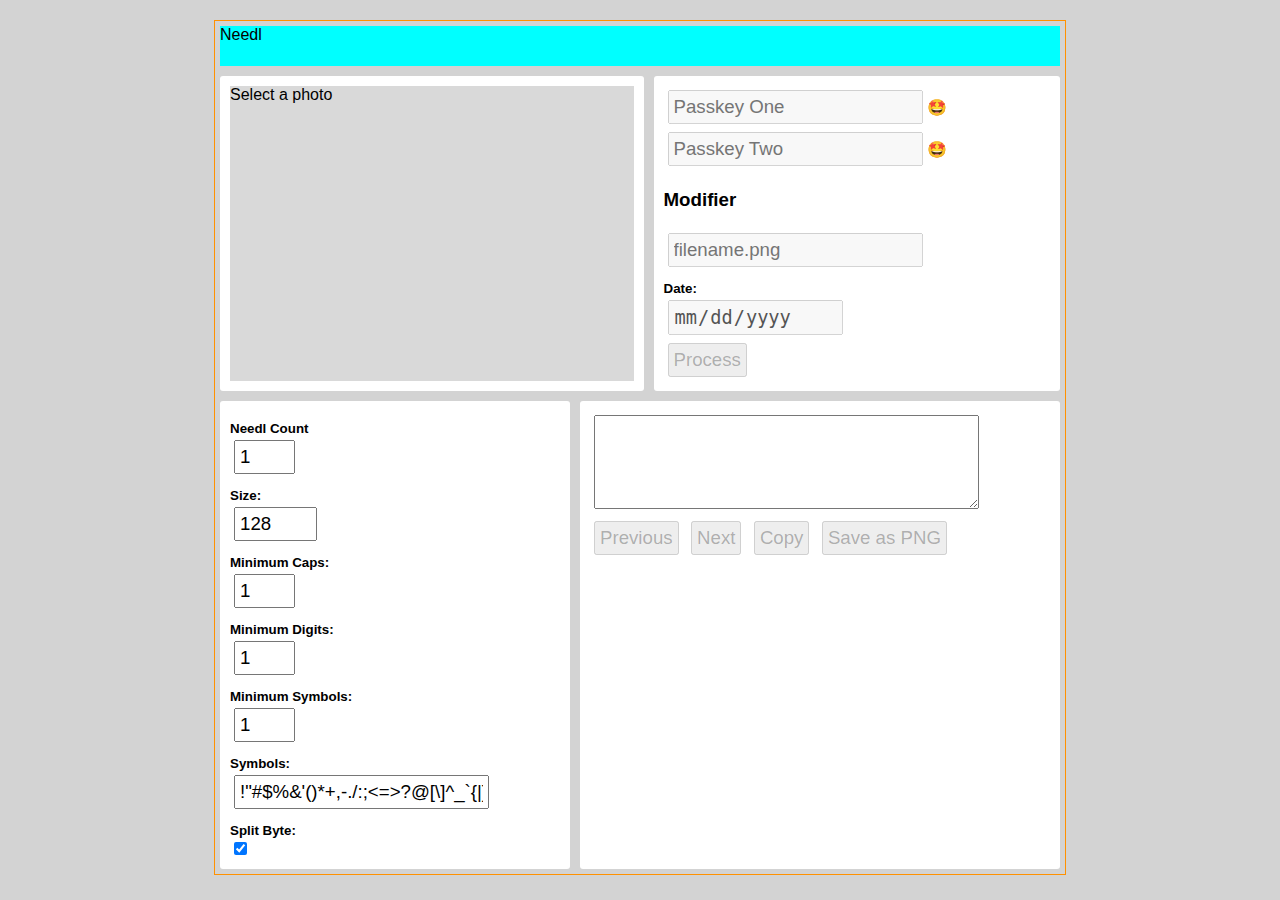
<file: index.html>
<!DOCTYPE html>
<html>
<head>
    <script src="needl.class.js"></script>
    <script>
        let haystack = new Image();
        // Callback function for "haystack" Image
        haystack.onload = imageLoaded;

        let ndl;

        function taConsole(str, clear = false) {
            let tac = document.querySelector("textarea");
            if (clear == true) {
                tac.innerText = "";
            }
            let text =  (' ' + tac.innerHTML).slice(1);
            tac.innerHTML = text + str;
        }

        function imageLoaded() {
            // Clear any previously generated Needl
            taConsole("", true);
            
            // Enable inputs and set filename modifier value
            document.getElementById("passkey1").disabled = false;
            document.getElementById("passkey2").disabled = false;
            document.getElementById("fileName").disabled = false;
            let filename = document.getElementById("photoFile").files[0].name;
            document.getElementById("fileName").value = filename.replace(/\.[^/.]+$/, "");
            document.getElementById("ndlDate").disabled = false;
            document.getElementById("processBtn").disabled = false;
        }

        function toggleVisibility(input) {
            let f = input.form;
            let toggles = f.querySelectorAll("label.pwdShowHide");
            for (let i = 0; i < toggles.length; i++) {
                toggles[i].innerHTML = (input.checked) ? "&#x1F929;" : "&#x1F910;";
            }
            document.getElementById("passkey1").type = (input.checked) ? "text" : "password";
            document.getElementById("passkey2").type = (input.checked) ? "text" : "password";
        }

        function makeNeedl(btn) {
            // Clear previous Needl instance, if any
            ndl = {"invalid" : true};
            
            // gather image, passkeys, and options
            let f = btn.form;
            let pk1 = f.passkey1.value;
            let pk2 = f.passkey2.value;
            let fn = f.fileName.value;
            let options = {};

            // Handle configuration options
            // for every option in needl_defaults set options if the value was changed from default
            for (const opt in needl_defaults) {
                if (f[opt].type != "checkbox" && f[opt].value != f[opt].dataset.default) {
                    options[opt] = f[opt].value;
                }
                else if (f[opt].type == "checkbox" && f[opt].checked != Boolean(f[opt].dataset.default)) {
                    options[opt] = (f[opt].checked) ? true : false;
                }
            }
            // Set date value if changed
            if (f.ndlDate.value != "") {
                options.ndlDate = f.ndlDate.value;
            }

            // Clear any previous values and reset UI
            let copyBtn = document.getElementById("copyNdlBtn");
            let prevBtn = document.getElementById("prevNdlBtn");
            let nextBtn = document.getElementById("nextNdlBtn");
            let saveBtn = document.getElementById("saveImage");
            taConsole("", true);

            
            // If the haystack (image) is loaded, pass the haystack, filename, passkeys, and options
            if (haystack.complete) {
                ndl = new Needl(haystack, fn, pk1, pk2, options);
                if (ndl.invalid) {
                    console.log(ndl.errMsg);
                    return;
                }
                
                // needl getter method returns a promise
                const n = ndl.needl;
                n.then((r) => {
                    console.log(r);
                    console.log(ndl.results);
                    copyBtn.value = 0;
                    copyBtn.disabled = false;
                    copyBtn.addEventListener("click", () => {navigator.clipboard.writeText(r[copyBtn.value]);});
                    // Add first needl to the text area
                    taConsole(r[0], true);
                    
                    saveBtn.disabled = false;
                    saveBtn.addEventListener("click", savePNG);

                    nextBtn.value = 1;
                    prevBtn.value = -1;

                    if (nextBtn.value < r.length) {
                        nextBtn.disabled = false;
                    }
                    else {
                        nextBtn.disabled = true;
                    }

                    nextBtn.addEventListener("click", () => {
                        copyBtn.value++;
                        taConsole(r[copyBtn.value], true);
                        nextBtn.value++;
                        prevBtn.value++;
                        if (nextBtn.value < r.length) {
                            nextBtn.disabled = false;
                        }
                        else {
                            nextBtn.disabled = true;
                        }
                        if (prevBtn.value < 0) {
                            prevBtn.disabled = true;
                        }
                        else {
                            prevBtn.disabled = false;
                        }
                    });

                    prevBtn.addEventListener("click", () => {
                        copyBtn.value--;
                        taConsole(r[copyBtn.value], true);
                        nextBtn.value--;
                        prevBtn.value--;
                        if (nextBtn.value < r.length) {
                            nextBtn.disabled = false;
                        }
                        else {
                            nextBtn.disabled = true;
                        }
                        if (prevBtn.value < 0) {
                            prevBtn.disabled = true;
                        }
                        else {
                            prevBtn.disabled = false;
                        }
                    });
                });
            }
            else {
                alert("Image not loaded yet");
            }

        }

        // Load image as soon as possible, before submitting passkeys
        function loadImage(imageFile) {
            let f = imageFile.form;
            let file = imageFile.files[0];
            let reader  = new FileReader();
            let imageBtn = document.getElementById("photo");

            // Callback function for File Reader
            reader.onloadend = function (data) {
                haystack.src = reader.result;
                imageBtn.style.backgroundImage = "url('" + reader.result + "')";
            }
            
            reader.readAsDataURL(file);
        }

        function savePNG() {
            const png = ndl.haystack;
            const psuedoLink = document.createElement('a');
            psuedoLink.href = png;
            psuedoLink.download = ndl.filename + ".png";
            psuedoLink.click();
            psuedoLink.remove();
        }

        function uiLoaded() {
            // Set the default values for the form
            let f = document.querySelector("form");
            for (const opt in needl_defaults) {
                if (f[opt].type == "checkbox") {
                    f[opt].checked = needl_defaults[opt];
                    f[opt].dataset.default = (needl_defaults[opt]) ? "true" : "";
                }
                else {
                    f[opt].value = needl_defaults[opt];
                    f[opt].dataset.default = needl_defaults[opt];
                }
            }

            resizeElements();
        }

        function resizeElements() {
            let imgBtn = document.getElementById("openImage");
            let p = imgBtn.parentNode;
            let d = p.offsetWidth - imgBtn.offsetWidth;
            imgBtn.style.height = p.offsetHeight - d + "px";
        }
    </script>
    <link rel="stylesheet" type="text/css" href="styles.css" />
    <meta charset="utf-8">
	<meta name="viewport" content="width=device-width, initial-scale=1">
	<title>UI</title>
</head>
<body onload="uiLoaded();">
	<div id="container">
        <header>Needl</header>
        <form>
        <section>
            <div id="photo">
                <label id="openImage" for="photoFile">Select a photo</label>
                <input type="file" id="photoFile" name="photoFile" hidden="true" onchange="loadImage(this);" />
            </div>
            <div id="passkeys">
                <input type="text" id="passkey1" name="passkey1" placeholder="Passkey One" disabled="true" /><label class="pwdShowHide" for="switchVisibility">&#x1F929;</label><br />
                <input type="text" id="passkey2" name="passkey2" placeholder="Passkey Two" disabled="true" /><label class="pwdShowHide" for="switchVisibility">&#x1F929;</label><br />
                <input type="checkbox" id="switchVisibility" name="switchVisibility" onchange="toggleVisibility(this);" checked="true" hidden="true" />
                <h3>Modifier</h3>
                <input type="text" id="fileName" name="fileName" placeholder="filename.png" disabled="true" />
                <label class="above" for="ndlDate">Date:  </label><input type="date" id="ndlDate" name="ndlDate" disabled="true" /><br />
                <button type="button" id="processBtn" onclick="makeNeedl(this);" disabled="true">Process</button>
            </div>
            <div id="settings">
                <label class="above" for="ndlCount">Needl Count</label><input type="number" id="ndlCount" name="ndlCount" min="1" max="4" step="1" value="1" /><br />
                <label class="above" for="ndlSize">Size:  </label><input type="number" id="ndlSize" name="ndlSize" min="32" max="256" step="16" value="128" /><br />
                <label class="above" for="minCapitals">Minimum Caps:</label><input type="number" id="minCapitals" name="minCapitals" min="1" max="4" step="1" value="1" /><br />
                <label class="above" for="minDigits">Minimum Digits:</label><input type="number" id="minDigits" name="minDigits" min="1" max="4" step="1" value="1" /><br />
                <label class="above" for="minSymbols">Minimum Symbols:</label><input type="number" id="minSymbols" name="minSymbols" min="1" max="4" step="1" value="1" /><br />
                <label class="above" for="allowedSymbols">Symbols:  </label><input type="text" id="allowedSymbols" name="allowedSymbols" placeholder="!@#$%^*()_-+=.,>;:" /><br />
                <label class="above" for="splitByte">Split Byte:  </label><input type="checkbox" id="splitByte" name="splitByte" checked="true" /><br />
            </div>
            <div id="needl">
                <textarea id="ndlDisplay" name="ndlDisplay" cols="32" rows="4"></textarea><br />
                <button type="button" id="prevNdlBtn" disabled="true">Previous</button>
                <button type="button" id="nextNdlBtn" disabled="true">Next</button>
                <button type="button" id="copyNdlBtn" disabled="true">Copy</button>
                <button type="button" id="saveImage" disabled="true">Save as PNG</button>
            </div>
        </section>
        </form>
    </div>
</body>
</html>
</file>
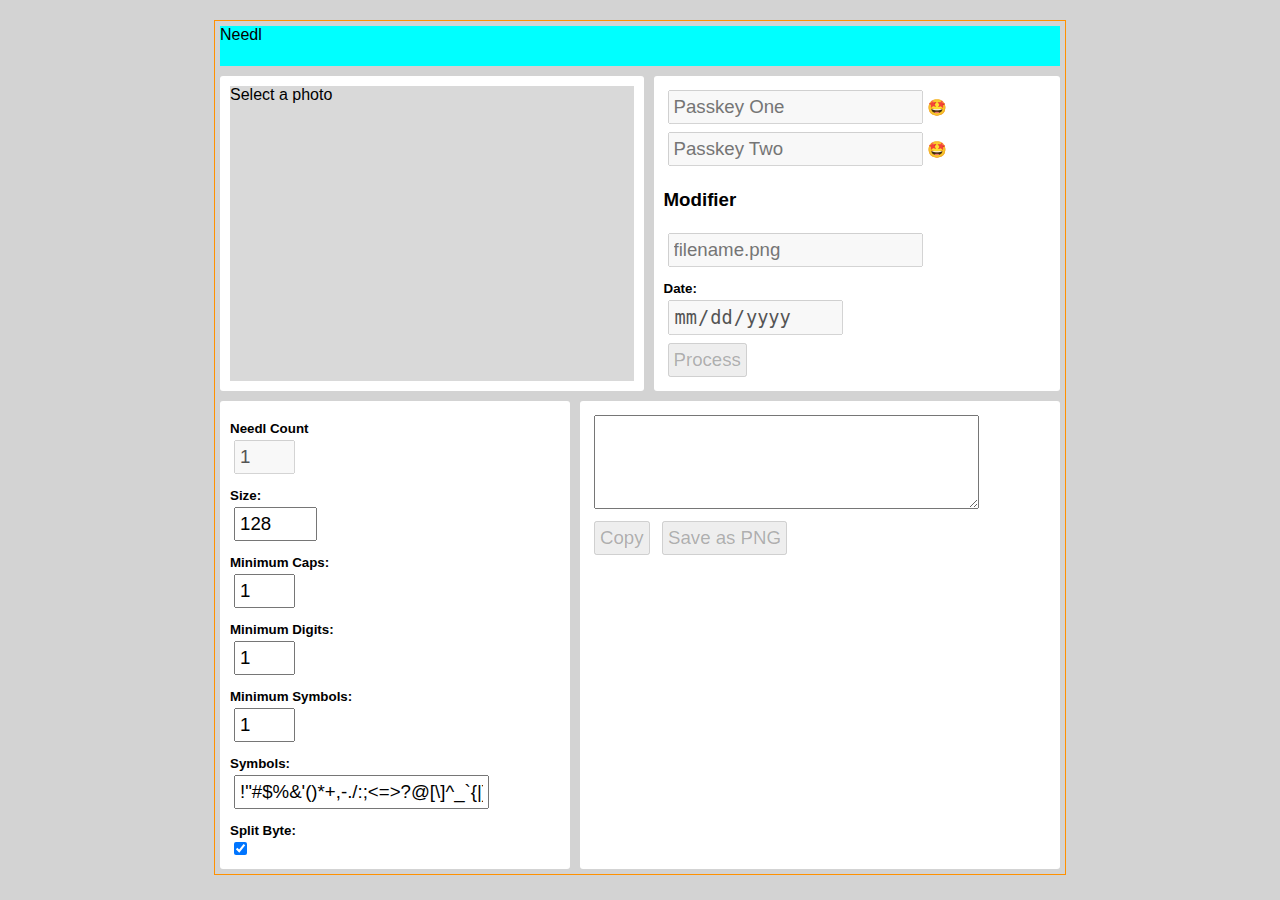
<file: examples/index.html>
<!DOCTYPE html>
<html>
<head>
    <script src="../needl.class.js"></script>
    <script>
        let haystack = new Image();
        // Callback function for "haystack" Image
        haystack.onload = imageLoaded;

        let ndl;

        function taConsole(str, clear = false) {
            let tac = document.querySelector("textarea");
            if (clear == true) {
                tac.innerText = "";
            }
            let text =  (' ' + tac.innerHTML).slice(1);
            tac.innerHTML = text + str;
        }

        function imageLoaded() {
            // Clear any previously generated Needl
            taConsole("", true);
            
            // Enable inputs and set filename modifier value
            document.getElementById("passkey1").disabled = false;
            document.getElementById("passkey2").disabled = false;
            document.getElementById("fileName").disabled = false;
            let filename = document.getElementById("photoFile").files[0].name;
            document.getElementById("fileName").value = filename.replace(/\.[^/.]+$/, "");
            document.getElementById("ndlDate").disabled = false;
            document.getElementById("processBtn").disabled = false;
        }

        function toggleVisibility(input) {
            let f = input.form;
            let toggles = f.querySelectorAll("label.pwdShowHide");
            for (let i = 0; i < toggles.length; i++) {
                toggles[i].innerHTML = (input.checked) ? "&#x1F929;" : "&#x1F910;";
            }
            document.getElementById("passkey1").type = (input.checked) ? "text" : "password";
            document.getElementById("passkey2").type = (input.checked) ? "text" : "password";
        }

        function makeNeedl(btn) {
            // Clear previous Needl instance, if any
            ndl = {"invalid" : true};
            
            // gather image, passkeys, and options
            let f = btn.form;
            let pk1 = f.passkey1.value;
            let pk2 = f.passkey2.value;
            let fn = f.fileName.value;
            let options = {};

            // Handle configuration options
            // for every option in needl_defaults set options if the value was changed from default
            for (const opt in needl_defaults) {
                if (f[opt].type != "checkbox" && f[opt].value != f[opt].dataset.default) {
                    options[opt] = f[opt].value;
                }
                else if (f[opt].type == "checkbox" && f[opt].checked != Boolean(f[opt].dataset.default)) {
                    options[opt] = (f[opt].checked) ? true : false;
                }
            }
            // Set date value if changed
            if (f.ndlDate.value != "") {
                options.ndlDate = f.ndlDate.value;
            }
            
            console.log(options);
            // If the haystack (image) is loaded, pass the haystack, filename, passkeys, and options
            if (haystack.complete) {
                ndl = new Needl(haystack, fn, pk1, pk2, options);
                if (ndl.invalid) {
                    console.log(ndl.errMsg);
                    return;
                }
                
                // needl getter method returns a promise
                const n = ndl.needl;
                n.then((r) => {
                    console.log(r);
                    console.log(r.length);
                    console.log(ndl.results);
                    taConsole(r, true);
                    let copyBtn = document.getElementById("copyNdlBtn");
                    copyBtn.disabled = false;
                    copyBtn.addEventListener("click", () => {navigator.clipboard.writeText(r);});
                    let saveBtn = document.getElementById("saveImage");
                    saveBtn.disabled = false;
                    saveBtn.addEventListener("click", savePNG);
                });
            }
            else {
                alert("Image not loaded yet");
            }

        }

        // Load image as soon as possible, before submitting passkeys
        function loadImage(imageFile) {
            let f = imageFile.form;
            let file = imageFile.files[0];
            let reader  = new FileReader();
            let imageBtn = document.getElementById("photo");

            // Callback function for File Reader
            reader.onloadend = function (data) {
                haystack.src = reader.result;
                imageBtn.style.backgroundImage = "url('" + reader.result + "')";
            }
            
            reader.readAsDataURL(file);
        }

        function savePNG() {
            const png = ndl.haystack;
            const psuedoLink = document.createElement('a');
            psuedoLink.href = png;
            psuedoLink.download = ndl.filename + ".png";
            psuedoLink.click();
            psuedoLink.remove();
        }

        function uiLoaded() {
            // Set the default values for the form
            let f = document.querySelector("form");
            for (const opt in needl_defaults) {
                if (f[opt].type == "checkbox") {
                    f[opt].checked = needl_defaults[opt];
                    f[opt].dataset.default = (needl_defaults[opt]) ? "true" : "";
                }
                else {
                    f[opt].value = needl_defaults[opt];
                    f[opt].dataset.default = needl_defaults[opt];
                }
            }

            resizeElements();
        }

        function resizeElements() {
            let imgBtn = document.getElementById("openImage");
            let p = imgBtn.parentNode;
            let d = p.offsetWidth - imgBtn.offsetWidth;
            imgBtn.style.height = p.offsetHeight - d + "px";
        }
    </script>
    <link rel="stylesheet" type="text/css" href="styles.css" />
    <style>
        body {
            margin: 0px;
            background-color: lightgray;
        }
        header {
            background-color: aqua;
            height: 40px;
            margin-bottom: 10px;
        }
        input, textarea, button {
            font-size: 14pt;
            padding: 4px;
            margin: 4px;
        }
        label.above {
            font-size: 10pt;
            font-weight: bold;
            display: block;
            margin-top: 10px;
        }
        section {
            display: flex;
            flex-wrap: wrap;
            row-gap: 10px;
            column-gap: 10px;
            width: inherit;
        }
        div#container {
            margin-left: auto;
            margin-right: auto;
            margin-top: 20px;
            margin-bottom: 20px;
            min-width: 375px;
            max-width: 840px;
            padding: 5px;
            border: 1px solid rgb(255, 145, 0);
        }
        section div {
            border-radius: 3px;
            padding: 10px;
            flex-grow: 1;
            /*min-width: 200px;*/
        }
        #photo {
            background-color: white;
            background-size: cover;
        }
        #photo label {
            cursor: pointer;
            display: block;
            min-width: 300px;
            background-color: rgba(64, 64, 64, 0.2);
        }
        #passkeys {
            background-color: white;
        }
        #settings {
            background-color: white;
        }
        #needl {
            background-color: white;
        }
        .pwdShowHide { 
            cursor: pointer;
        }
    </style>
    <meta charset="utf-8">
	<meta name="viewport" content="width=device-width, initial-scale=1">
	<title>UI</title>
</head>
<body onload="uiLoaded();">
	<div id="container">
        <header>Needl</header>
        <form>
        <section>
            <div id="photo">
                <label id="openImage" for="photoFile">Select a photo</label>
                <input type="file" id="photoFile" name="photoFile" hidden="true" onchange="loadImage(this);" />
            </div>
            <div id="passkeys">
                <input type="text" id="passkey1" name="passkey1" placeholder="Passkey One" disabled="true" /><label class="pwdShowHide" for="switchVisibility">&#x1F929;</label><br />
                <input type="text" id="passkey2" name="passkey2" placeholder="Passkey Two" disabled="true" /><label class="pwdShowHide" for="switchVisibility">&#x1F929;</label><br />
                <input type="checkbox" id="switchVisibility" name="switchVisibility" onchange="toggleVisibility(this);" checked="true" hidden="true" />
                <h3>Modifier</h3>
                <input type="text" id="fileName" name="fileName" placeholder="filename.png" disabled="true" />
                <label class="above" for="ndlDate">Date:  </label><input type="date" id="ndlDate" name="ndlDate" disabled="true" /><br />
                <button type="button" id="processBtn" onclick="makeNeedl(this);" disabled="true">Process</button>
            </div>
            <div id="settings">
                <label class="above" for="ndlCount">Needl Count</label><input type="number" id="ndlCount" name="ndlCount" min="1" max="4" step="1" value="1" disabled="true" /><br />
                <label class="above" for="ndlSize">Size:  </label><input type="number" id="ndlSize" name="ndlSize" min="32" max="256" step="16" value="128" /><br />
                <label class="above" for="minCapitals">Minimum Caps:</label><input type="number" id="minCapitals" name="minCapitals" min="1" max="4" step="1" value="1" /><br />
                <label class="above" for="minDigits">Minimum Digits:</label><input type="number" id="minDigits" name="minDigits" min="1" max="4" step="1" value="1" /><br />
                <label class="above" for="minSymbols">Minimum Symbols:</label><input type="number" id="minSymbols" name="minSymbols" min="1" max="4" step="1" value="1" /><br />
                <label class="above" for="allowedSymbols">Symbols:  </label><input type="text" id="allowedSymbols" name="allowedSymbols" placeholder="!@#$%^*()_-+=.,>;:" /><br />
                <label class="above" for="splitByte">Split Byte:  </label><input type="checkbox" id="splitByte" name="splitByte" checked="true" /><br />
            </div>
            <div id="needl">
                <textarea id="ndlDisplay" name="ndlDisplay" cols="32" rows="4"></textarea><br />
                <button type="button" id="copyNdlBtn" disabled="true">Copy</button>
                <button type="button" id="saveImage" disabled="true">Save as PNG</button>
            </div>
        </section>
        </form>
    </div>
</body>
</html>
</file>
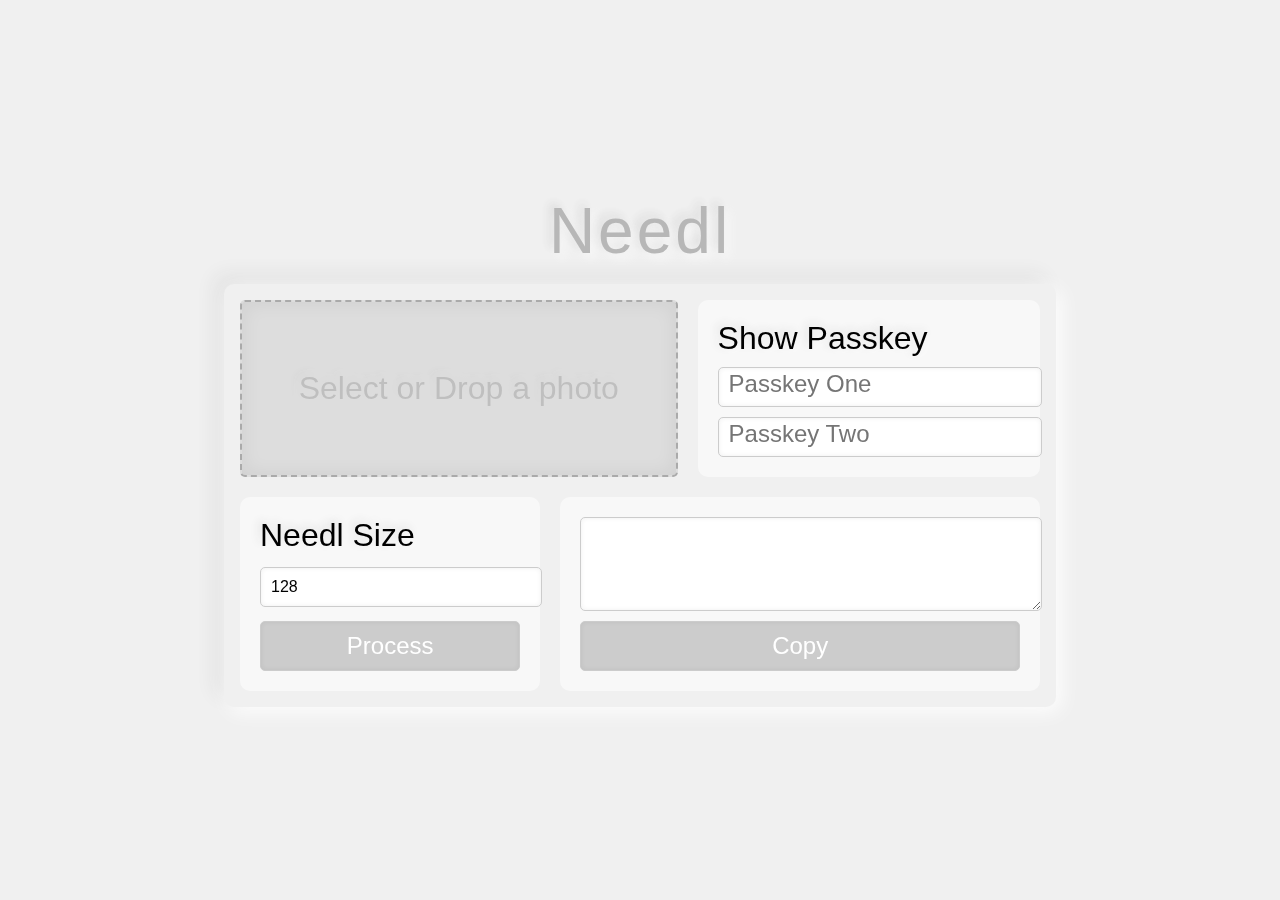
<file: cole_ui.html>
<!DOCTYPE html>
<html>

<head>
    <script src="needl.class.js"></script>
    <script>
        let haystack = new Image();

        // Callback function for "haystack" Image
        haystack.onload = function (event) {
            document.getElementById("processBtn").disabled = false;
        }

        function uploadFile(fileInput) {
            if (fileInput.files.length == 1) {
                var imageFile = fileInput.files[0];
                if (imageFile.type == "image/jpeg") {
                    console.log("loaded an image");
                }
            }
            else {
                alert("Please first choose or drop an image file...");
                return;
            }
            console.log(imageFile);
            document.body.style.backgroundImage = imageFile.name;
        }

        function toggleVisibility(input) {
            document.getElementById("passkey1").type = (input.checked) ? "text" : "password";
            document.getElementById("passkey2").type = (input.checked) ? "text" : "password";
        }

        function makeNeedl(btn) {
            let f = btn.form;
            let imageFile = f.photoFile.files[0];
            // gather image, passkeys, and options
            let pk1 = f.passkey1.value;
            let pk2 = f.passkey2.value;
            let fn = imageFile.name;

            // Handle configuration options

            // If the haystack (image) is loaded, pass the haystack, filename, and passkeys
            if (haystack.complete) {
                let ndl = new Needl(haystack, fn, pk1, pk2);
                if (ndl.invalid) {
                    console.log(ndl.errMsg);
                    return;
                }

                // needl getter method returns a promise
                const n = ndl.needl;
                n.then((r) => {
                    console.log(r);
                    f.ndlDisplay.innerText = r;
                    document.getElementById("copyNdlBtn").disabled = false;
                });
            }

        }

        // Load image as soon as possible, before submitting passkeys
        function loadImage(imageFile) {
            let f = imageFile.form;
            let file = imageFile.files[0];
            let reader = new FileReader();
            let imageBtn = document.getElementById("photo");

            // Callback function for File Reader
            reader.onloadend = function (data) {
                haystack.src = reader.result;
                imageBtn.style.backgroundImage = "url('" + reader.result + "')";
            }

            reader.readAsDataURL(file);
        }
    </script>
    <style>
        body {
            transition: all 0.2s ease;
            font-family: sans-serif;
            font-weight: 100;
            font-size: 2rem;
            margin: 0;
            background-color: #f0f0f0;
            height: 100vh;
            display: flex;
            justify-content: center;
            align-items: center;
            text-shadow: 3px 3px 10px #fffa, -3px -3px 10px #3332;

        }

        header {
            text-align: center;
            margin-bottom: 1rem;
            opacity: 0.8;
            font-size: 4rem;
            font-weight: 100;
            letter-spacing: 3px;
            color: #aaa;
            text-shadow: 5px 5px 10px #fffa, -5px -5px 10px #3332;

        }

        #container {}

        section {
            display: flex;
            flex-wrap: wrap;
            gap: 20px;
        }

        section div {
            flex-grow: 1;
            padding: 20px;
            border-radius: 10px;
            background-color: #f8f8f8;
            display: flex;
            gap: 10px;
            flex-flow: column;
            justify-content: space-between;
        }

        input,
        button,
        textarea {
            font-family: sans-serif;
            font-weight: 100;
            font-size: 1.5rem;
            width: 100%;
            padding: 10px;
            margin: 0px 0;
            border: 1px solid #cccccc;
            border-radius: 5px;
            background-color: #ffffff;
            font-size: 1rem;
            width: -moz-available;
            width: available;
            cursor: pointer;
            box-shadow: inset 0px 0px 5px #0001;

        }

        input::placeholder {
            font-family: sans-serif;
            font-weight: 100;
            font-size: 1.5rem;
        }

        button {
            cursor: pointer;
            background-color: #333333;
            color: #ffffff;
        }

        button:disabled {
            background-color: #cccccc;
        }

        form {
            width: 800px;
            max-width: calc(100vw - 2rem);
            padding: 1rem;
            border-radius: 10px;
            background-color: #f0f0f0;
            box-shadow: 5px 5px 20px #fffe, -10px -10px 20px #3331;

        }

        #switchVisibility {
            display: none;
        }

        #photo {
            cursor: pointer;
            text-align: center;
            line-height: 2.5rem;
            background-color: #dddddd;
            border-radius: 5px;
            position: relative;
            overflow: hidden;
            background-size: cover;
            background-position: center;
            display: flex;
            flex-flow: column;
            justify-content: center;
            border: 2px dashed #aaa;
            box-shadow: inset 0px 0px 20px #0001;
        }

        #photo input[type="file"] {
            position: absolute;
            top: 0;
            left: 0;
            width: 100%;
            height: 100%;
            opacity: 0;
            cursor: pointer;
        }

        #copyNdlBtn,
        #processBtn {
            font-family: sans-serif;
            font-weight: 100;
            font-size: 1.5rem;
        }

        #copyNdlBtn:hover,
        #processBtn:hover {
            font-family: sans-serif;
            font-weight: 100;
            font-size: 1.5rem;
            opacity: 0.8;
        }

        #photo label {
            display: block;
            color: #888;
            font-weight: 100;
            mix-blend-mode: color-burn;
        }

        label {
            cursor: pointer;
        }
    </style>
    <meta charset="utf-8">
    <meta name="viewport" content="width=device-width, initial-scale=1">
    <title>Needl</title>
</head>

<body>
    <div id="container">
        <header>Needl</header>
        <form>
            <section>
                <div id="photo">
                    <label for="photoFile">Select or Drop a photo</label>
                    <input type="file" id="photoFile" name="photoFile" onchange="loadImage(this);" />
                </div>
                <div id="passkeys">
                    <label for="switchVisibility">Show Passkey </label>
                    <input type="password" id="passkey1" name="passkey1" placeholder="Passkey One" />
                    <input type="password" id="passkey2" name="passkey2" placeholder="Passkey Two" />
                    <input type="checkbox" id="switchVisibility" name="switchVisibility" onchange="toggleVisibility(this);" />
                </div>
                <div id="settings">
                    <label for="needlSize">Needl Size </label><input type="number" id="needlSize" name="needlSize" min="32" max="256" step="16" value="128" />
                    <button type="button" id="processBtn" onmouseup="makeNeedl(this);" disabled="true">Process</button>
                </div>
                <div id="needl">
                    <textarea id="ndlDisplay" name="ndlDisplay" cols="32" rows="4" readonly="true"></textarea>
                    <button type="button" id="copyNdlBtn" disabled="true">Copy</button>
                </div>
            </section>
        </form>
    </div>
</body>

</html>
</file>
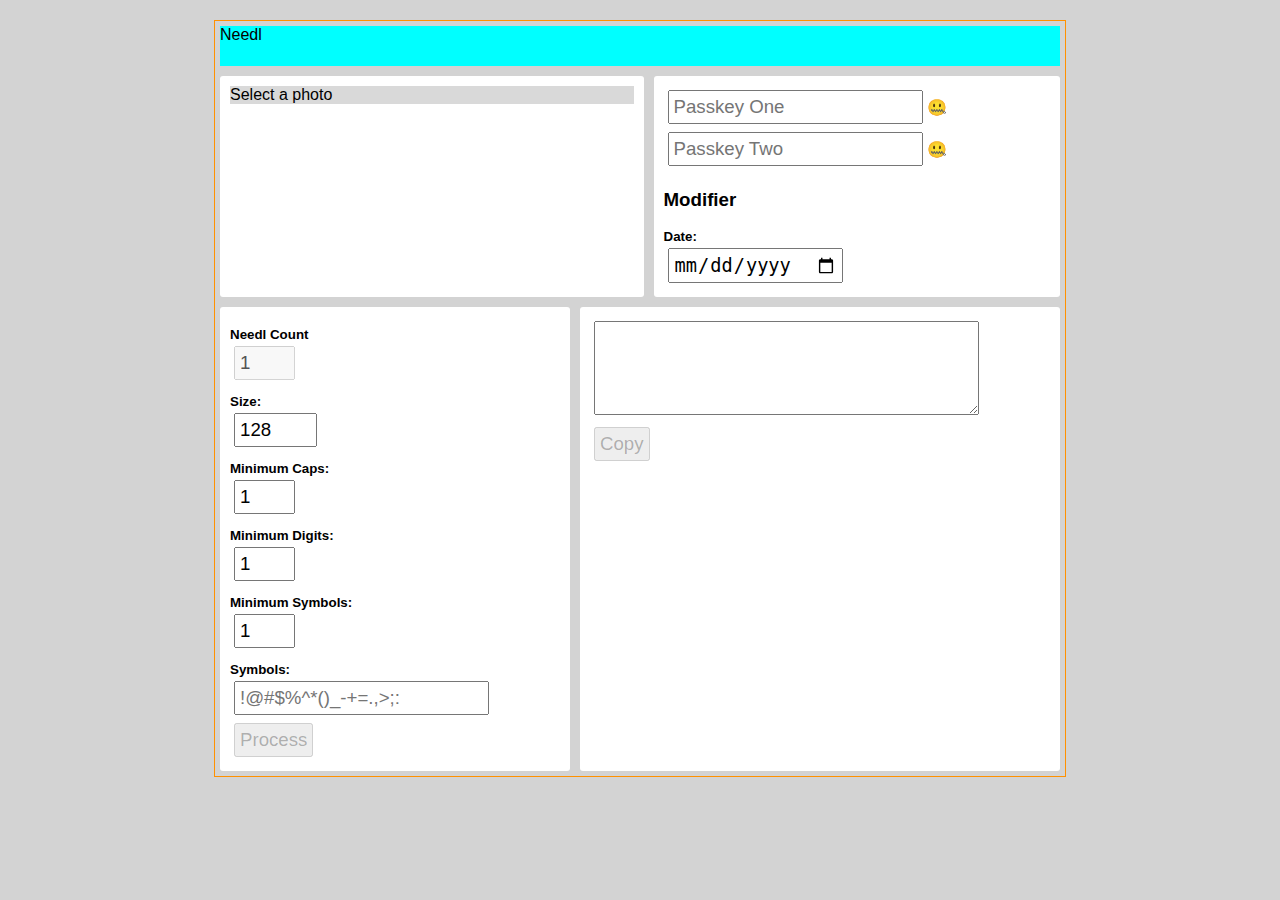
<file: ui.html>
<!DOCTYPE html>
<html>
<head>
    <script src="needl.class.js"></script>
    <script>
        let haystack = new Image();

        // Callback function for "haystack" Image
        haystack.onload = function (event) {
            document.getElementById("processBtn").disabled = false;
        }
        
        function uploadFile(fileInput) {
            if (fileInput.files.length == 1) {
                var imageFile = fileInput.files[0];
                if (imageFile.type == "image/jpeg") {
                    console.log("loaded an image");
                }
            }
            else {
                alert("Please first choose or drop an image file...");
                return;
            }
            console.log(imageFile);
            document.body.style.backgroundImage = imageFile.name;
        }

        function toggleVisibility(input) {
            let f = input.form;
            let toggles = f.querySelectorAll("label.pwdShowHide");
            for (let i = 0; i < toggles.length; i++) {
                toggles[i].innerHTML = (input.checked) ? "&#x1F929;" : "&#x1F910;";
            }
            document.getElementById("passkey1").type = (input.checked) ? "text" : "password";
            document.getElementById("passkey2").type = (input.checked) ? "text" : "password";
        }

        function makeNeedl(btn) {
            let f = btn.form;
            console.log(f.ndlDate.value);
            //  TODO:  create a separate function for using textarea as a "console"
            let taConsole = f.ndlDisplay;
            taConsole.innerText = "Processing...\n";
            let imageFile = f.photoFile.files[0];
            // gather image, passkeys, and options
            let pk1 = f.passkey1.value;
            let pk2 = f.passkey2.value;
            let fn = imageFile.name;
            let opt = {};

            // Handle configuration options
            if (f.ndlDate.value != "") {
                opt.ndlDate = f.ndlDate.value;
            }
            if (f.ndlSize.value != 128) {
                opt.ndlSize = f.ndlSize.value;
            }
            if (f.minCaps.value != 1) {
                opt.minCapitals = f.minCaps.value;
            }
            if (f.minDigits.value != 1) {
                opt.minDigits = f.minDigits.value;
            }
            if (f.minSymbols.value != 1) {
                opt.minSymbols = f.minSymbols.value;
            }
            if (f.allowedSymbols.value != "") {
                opt.allowedSymbols = f.allowedSymbols.value;
            }

            // If the haystack (image) is loaded, pass the haystack, filename, and passkeys
            //taConsole.innerText = taConsole.innerText + "Loading image file..."
            if (haystack.complete) {
                //taConsole.innerText = taConsole.innerText + "Complete!\n";
                
                //taConsole.innerText = taConsole.innerText + "Creating Needl Object..."
                console.log(opt);
                let ndl = new Needl(haystack, fn, pk1, pk2, opt);
                if (ndl.invalid) {
                    console.log(ndl.errMsg);
                    //taConsole.innerText = taConsole.innerText + " an error occured\n";
                    return;
                }
                //taConsole.innerText = taConsole.innerText + "Complete!\n";
                
                // needl getter method returns a promise
                //taConsole.innerText = taConsole.innerText + "Finding Needl passkey..."
                const n = ndl.needl;
                n.then((r) => {
                    console.log(r);
                    console.log(r.length);
                    console.log(ndl.results);
                    taConsole.innerText = r;
                    document.getElementById("copyNdlBtn").disabled = false;
                });
            }

        }

        // Load image as soon as possible, before submitting passkeys
        function loadImage(imageFile) {
            let f = imageFile.form;
            let file = imageFile.files[0];
            let reader  = new FileReader();
            let imageBtn = document.getElementById("photo");

            // Callback function for File Reader
            reader.onloadend = function (data) {
                haystack.src = reader.result;
                imageBtn.style.backgroundImage = "url('" + reader.result + "')";
            }
            
            reader.readAsDataURL(file);
        }
    </script>
    <link rel="stylesheet" type="text/css" href="styles.css" />
    <style>
        body {
            margin: 0px;
            background-color: lightgray;
        }
        header {
            background-color: aqua;
            height: 40px;
            margin-bottom: 10px;
        }
        input, textarea {
            font-size: 14pt;
            padding: 4px;
        }
        label.above {
            font-size: 10pt;
            font-weight: bold;
            display: block;
            margin-top: 10px;
        }
        section {
            display: flex;
            flex-wrap: wrap;
            row-gap: 10px;
            column-gap: 10px;
            width: inherit;
        }
        div#container {
            margin-left: auto;
            margin-right: auto;
            margin-top: 20px;
            margin-bottom: 20px;
            min-width: 375px;
            max-width: 840px;
            padding: 5px;
            border: 1px solid rgb(255, 145, 0);
        }
        section div {
            border-radius: 3px;
            padding: 10px;
            flex-grow: 1;
            /*min-width: 200px;*/
        }
        #photo {
            background-color: white;
            background-size: cover;
        }
        #photo label {
            cursor: pointer;
        }
        #passkeys {
            background-color: white;
        }
        #settings {
            background-color: white;
        }
        #needl {
            background-color: white;
        }
        .pwdShowHide { 
            cursor: pointer;
        }
    </style>
    <meta charset="utf-8">
	<meta name="viewport" content="width=device-width, initial-scale=1">
	<title>UI</title>
</head>
<body>
	<div id="container">
        <header>Needl</header>
        <form>
        <section>
            <div id="photo">
                <label for="photoFile">Select a photo</label>
                <input type="file" id="photoFile" name="photoFile" hidden="true" onchange="loadImage(this);" />
            </div>
            <div id="passkeys">
                <input type="password" id="passkey1" name="passkey1" placeholder="Passkey One" /><label class="pwdShowHide" for="switchVisibility">&#x1F910;</label><br />
                <input type="password" id="passkey2" name="passkey2" placeholder="Passkey Two" /><label class="pwdShowHide" for="switchVisibility">&#x1F910;</label><br />
                <input type="checkbox" id="switchVisibility" name="switchVisibility" onchange="toggleVisibility(this);" hidden="true" />
                <h3>Modifier</h3>
                <label class="above" for="ndlDate">Date:  </label><input type="date" id="ndlDate" name="ndlDate" /><br />
            </div>
            <div id="settings">
                <label class="above" for="ndlCount">Needl Count</label><input type="number" id="ndlCount" name="ndlCount" min="1" max="4" step="1" value="1" disabled="true" /><br />
                <label class="above" for="ndlSize">Size:  </label><input type="number" id="ndlSize" name="ndlSize" min="32" max="256" step="16" value="128" /><br />
                <label class="above" for="minCaps">Minimum Caps:</label><input type="number" id="minCaps" name="minCaps" min="1" max="4" step="1" value="1" /><br />
                <label class="above" for="minDigits">Minimum Digits:</label><input type="number" id="minDigits" name="minDigits" min="1" max="4" step="1" value="1" /><br />
                <label class="above" for="minSymbols">Minimum Symbols:</label><input type="number" id="minSymbols" name="minSymbols" min="1" max="4" step="1" value="1" /><br />
                <label class="above" for="allowedSymbols">Symbols:  </label><input type="text" id="allowedSymbols" name="allowedSymbols" placeholder="!@#$%^*()_-+=.,>;:" /><br />
                <button type="button" id="processBtn" onclick="makeNeedl(this);" disabled="true">Process</button>
            </div>
            <div id="needl">
                <textarea id="ndlDisplay" name="ndlDisplay" cols="32" rows="4" readonly="true"></textarea><br />
                <button type="button" id="copyNdlBtn" disabled="true">Copy</button>
            </div>
        </section>
        </form>
    </div>
</body>
</html>
</file>
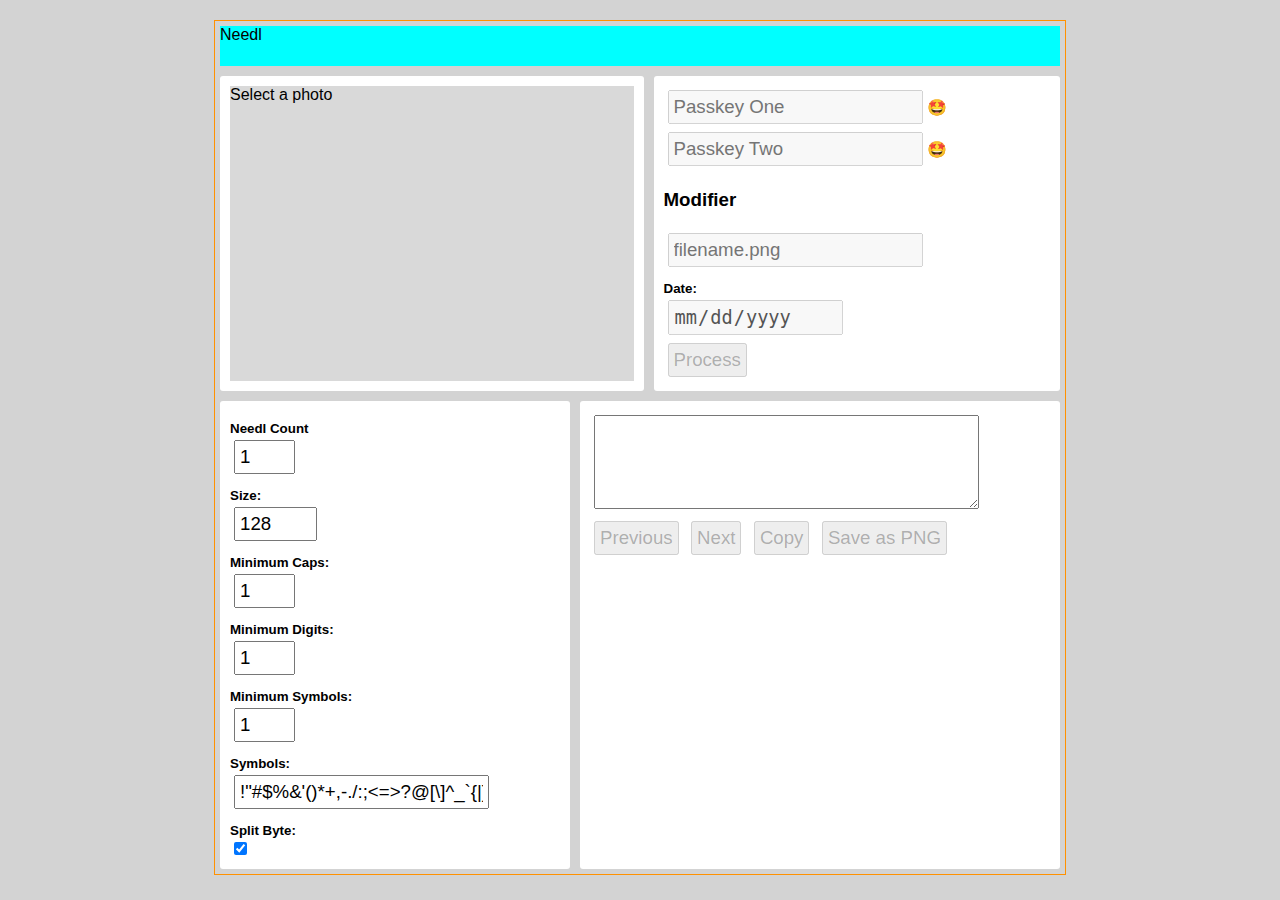
<file: examples/ui.html>
<!DOCTYPE html>
<html>
<head>
    <script src="../needl.class.js"></script>
    <script>
        let haystack = new Image();
        // Callback function for "haystack" Image
        haystack.onload = imageLoaded;

        let ndl;

        function taConsole(str, clear = false) {
            let tac = document.querySelector("textarea");
            if (clear == true) {
                tac.innerText = "";
            }
            let text =  (' ' + tac.innerHTML).slice(1);
            tac.innerHTML = text + str;
        }

        function imageLoaded() {
            // Clear any previously generated Needl
            taConsole("", true);
            
            // Enable inputs and set filename modifier value
            document.getElementById("passkey1").disabled = false;
            document.getElementById("passkey2").disabled = false;
            document.getElementById("fileName").disabled = false;
            let filename = document.getElementById("photoFile").files[0].name;
            document.getElementById("fileName").value = filename.replace(/\.[^/.]+$/, "");
            document.getElementById("ndlDate").disabled = false;
            document.getElementById("processBtn").disabled = false;
        }

        function toggleVisibility(input) {
            let f = input.form;
            let toggles = f.querySelectorAll("label.pwdShowHide");
            for (let i = 0; i < toggles.length; i++) {
                toggles[i].innerHTML = (input.checked) ? "&#x1F929;" : "&#x1F910;";
            }
            document.getElementById("passkey1").type = (input.checked) ? "text" : "password";
            document.getElementById("passkey2").type = (input.checked) ? "text" : "password";
        }

        function makeNeedl(btn) {
            // Clear previous Needl instance, if any
            ndl = {"invalid" : true};
            
            // gather image, passkeys, and options
            let f = btn.form;
            let pk1 = f.passkey1.value;
            let pk2 = f.passkey2.value;
            let fn = f.fileName.value;
            let options = {};

            // Handle configuration options
            // for every option in needl_defaults set options if the value was changed from default
            for (const opt in needl_defaults) {
                if (f[opt].type != "checkbox" && f[opt].value != f[opt].dataset.default) {
                    options[opt] = f[opt].value;
                }
                else if (f[opt].type == "checkbox" && f[opt].checked != Boolean(f[opt].dataset.default)) {
                    options[opt] = (f[opt].checked) ? true : false;
                }
            }
            // Set date value if changed
            if (f.ndlDate.value != "") {
                options.ndlDate = f.ndlDate.value;
            }

            // Clear any previous values and reset UI
            let copyBtn = document.getElementById("copyNdlBtn");
            let prevBtn = document.getElementById("prevNdlBtn");
            let nextBtn = document.getElementById("nextNdlBtn");
            let saveBtn = document.getElementById("saveImage");
            taConsole("", true);

            
            // If the haystack (image) is loaded, pass the haystack, filename, passkeys, and options
            if (haystack.complete) {
                ndl = new Needl(haystack, fn, pk1, pk2, options);
                if (ndl.invalid) {
                    console.log(ndl.errMsg);
                    return;
                }
                
                // needl getter method returns a promise
                const n = ndl.needl;
                n.then((r) => {
                    console.log(r);
                    console.log(ndl.results);
                    copyBtn.value = 0;
                    copyBtn.disabled = false;
                    copyBtn.addEventListener("click", () => {navigator.clipboard.writeText(r[copyBtn.value]);});
                    // Add first needl to the text area
                    taConsole(r[0], true);
                    
                    saveBtn.disabled = false;
                    saveBtn.addEventListener("click", savePNG);

                    nextBtn.value = 1;
                    prevBtn.value = -1;

                    if (nextBtn.value < r.length) {
                        nextBtn.disabled = false;
                    }
                    else {
                        nextBtn.disabled = true;
                    }

                    nextBtn.addEventListener("click", () => {
                        copyBtn.value++;
                        taConsole(r[copyBtn.value], true);
                        nextBtn.value++;
                        prevBtn.value++;
                        if (nextBtn.value < r.length) {
                            nextBtn.disabled = false;
                        }
                        else {
                            nextBtn.disabled = true;
                        }
                        if (prevBtn.value < 0) {
                            prevBtn.disabled = true;
                        }
                        else {
                            prevBtn.disabled = false;
                        }
                    });

                    prevBtn.addEventListener("click", () => {
                        copyBtn.value--;
                        taConsole(r[copyBtn.value], true);
                        nextBtn.value--;
                        prevBtn.value--;
                        if (nextBtn.value < r.length) {
                            nextBtn.disabled = false;
                        }
                        else {
                            nextBtn.disabled = true;
                        }
                        if (prevBtn.value < 0) {
                            prevBtn.disabled = true;
                        }
                        else {
                            prevBtn.disabled = false;
                        }
                    });
                });
            }
            else {
                alert("Image not loaded yet");
            }

        }

        // Load image as soon as possible, before submitting passkeys
        function loadImage(imageFile) {
            let f = imageFile.form;
            let file = imageFile.files[0];
            let reader  = new FileReader();
            let imageBtn = document.getElementById("photo");

            // Callback function for File Reader
            reader.onloadend = function (data) {
                haystack.src = reader.result;
                imageBtn.style.backgroundImage = "url('" + reader.result + "')";
            }
            
            reader.readAsDataURL(file);
        }

        function savePNG() {
            const png = ndl.haystack;
            const psuedoLink = document.createElement('a');
            psuedoLink.href = png;
            psuedoLink.download = ndl.filename + ".png";
            psuedoLink.click();
            psuedoLink.remove();
        }

        function uiLoaded() {
            // Set the default values for the form
            let f = document.querySelector("form");
            for (const opt in needl_defaults) {
                if (f[opt].type == "checkbox") {
                    f[opt].checked = needl_defaults[opt];
                    f[opt].dataset.default = (needl_defaults[opt]) ? "true" : "";
                }
                else {
                    f[opt].value = needl_defaults[opt];
                    f[opt].dataset.default = needl_defaults[opt];
                }
            }

            resizeElements();
        }

        function resizeElements() {
            let imgBtn = document.getElementById("openImage");
            let p = imgBtn.parentNode;
            let d = p.offsetWidth - imgBtn.offsetWidth;
            imgBtn.style.height = p.offsetHeight - d + "px";
        }
    </script>
    <link rel="stylesheet" type="text/css" href="styles.css" />
    <meta charset="utf-8">
	<meta name="viewport" content="width=device-width, initial-scale=1">
	<title>UI</title>
</head>
<body onload="uiLoaded();">
	<div id="container">
        <header>Needl</header>
        <form>
        <section>
            <div id="photo">
                <label id="openImage" for="photoFile">Select a photo</label>
                <input type="file" id="photoFile" name="photoFile" hidden="true" onchange="loadImage(this);" />
            </div>
            <div id="passkeys">
                <input type="text" id="passkey1" name="passkey1" placeholder="Passkey One" disabled="true" /><label class="pwdShowHide" for="switchVisibility">&#x1F929;</label><br />
                <input type="text" id="passkey2" name="passkey2" placeholder="Passkey Two" disabled="true" /><label class="pwdShowHide" for="switchVisibility">&#x1F929;</label><br />
                <input type="checkbox" id="switchVisibility" name="switchVisibility" onchange="toggleVisibility(this);" checked="true" hidden="true" />
                <h3>Modifier</h3>
                <input type="text" id="fileName" name="fileName" placeholder="filename.png" disabled="true" />
                <label class="above" for="ndlDate">Date:  </label><input type="date" id="ndlDate" name="ndlDate" disabled="true" /><br />
                <button type="button" id="processBtn" onclick="makeNeedl(this);" disabled="true">Process</button>
            </div>
            <div id="settings">
                <label class="above" for="ndlCount">Needl Count</label><input type="number" id="ndlCount" name="ndlCount" min="1" max="4" step="1" value="1" /><br />
                <label class="above" for="ndlSize">Size:  </label><input type="number" id="ndlSize" name="ndlSize" min="32" max="256" step="16" value="128" /><br />
                <label class="above" for="minCapitals">Minimum Caps:</label><input type="number" id="minCapitals" name="minCapitals" min="1" max="4" step="1" value="1" /><br />
                <label class="above" for="minDigits">Minimum Digits:</label><input type="number" id="minDigits" name="minDigits" min="1" max="4" step="1" value="1" /><br />
                <label class="above" for="minSymbols">Minimum Symbols:</label><input type="number" id="minSymbols" name="minSymbols" min="1" max="4" step="1" value="1" /><br />
                <label class="above" for="allowedSymbols">Symbols:  </label><input type="text" id="allowedSymbols" name="allowedSymbols" placeholder="!@#$%^*()_-+=.,>;:" /><br />
                <label class="above" for="splitByte">Split Byte:  </label><input type="checkbox" id="splitByte" name="splitByte" checked="true" /><br />
            </div>
            <div id="needl">
                <textarea id="ndlDisplay" name="ndlDisplay" cols="32" rows="4"></textarea><br />
                <button type="button" id="prevNdlBtn" disabled="true">Previous</button>
                <button type="button" id="nextNdlBtn" disabled="true">Next</button>
                <button type="button" id="copyNdlBtn" disabled="true">Copy</button>
                <button type="button" id="saveImage" disabled="true">Save as PNG</button>
            </div>
        </section>
        </form>
    </div>
</body>
</html>
</file>
<file: styles.css>
body {
    font-family: sans-serif;
    margin: 0px;
    background-color: lightgray;
}
header {
    background-color: aqua;
    height: 40px;
    margin-bottom: 10px;
}
input, textarea, button {
    font-size: 14pt;
    padding: 4px;
    margin: 4px;
}
label.above {
    font-size: 10pt;
    font-weight: bold;
    display: block;
    margin-top: 10px;
}
section {
    display: flex;
    flex-wrap: wrap;
    row-gap: 10px;
    column-gap: 10px;
    width: inherit;
}
div#container {
    margin-left: auto;
    margin-right: auto;
    margin-top: 20px;
    margin-bottom: 20px;
    min-width: 375px;
    max-width: 840px;
    padding: 5px;
    border: 1px solid rgb(255, 145, 0);
}
section div {
    border-radius: 3px;
    padding: 10px;
    flex-grow: 1;
    /*min-width: 200px;*/
}
#photo {
    background-color: white;
    background-size: cover;
}
#photo label {
    cursor: pointer;
    display: block;
    min-width: 300px;
    background-color: rgba(64, 64, 64, 0.2);
}
#passkeys {
    background-color: white;
}
#settings {
    background-color: white;
}
#needl {
    background-color: white;
}
.pwdShowHide { 
    cursor: pointer;
}
</file>
<file: examples/styles.css>
body {
    font-family: sans-serif;
    margin: 0px;
    background-color: lightgray;
}
header {
    background-color: aqua;
    height: 40px;
    margin-bottom: 10px;
}
input, textarea, button {
    font-size: 14pt;
    padding: 4px;
    margin: 4px;
}
label.above {
    font-size: 10pt;
    font-weight: bold;
    display: block;
    margin-top: 10px;
}
section {
    display: flex;
    flex-wrap: wrap;
    row-gap: 10px;
    column-gap: 10px;
    width: inherit;
}
div#container {
    margin-left: auto;
    margin-right: auto;
    margin-top: 20px;
    margin-bottom: 20px;
    min-width: 375px;
    max-width: 840px;
    padding: 5px;
    border: 1px solid rgb(255, 145, 0);
}
section div {
    border-radius: 3px;
    padding: 10px;
    flex-grow: 1;
    /*min-width: 200px;*/
}
#photo {
    background-color: white;
    background-size: cover;
}
#photo label {
    cursor: pointer;
    display: block;
    min-width: 300px;
    background-color: rgba(64, 64, 64, 0.2);
}
#passkeys {
    background-color: white;
}
#settings {
    background-color: white;
}
#needl {
    background-color: white;
}
.pwdShowHide { 
    cursor: pointer;
}
</file>
